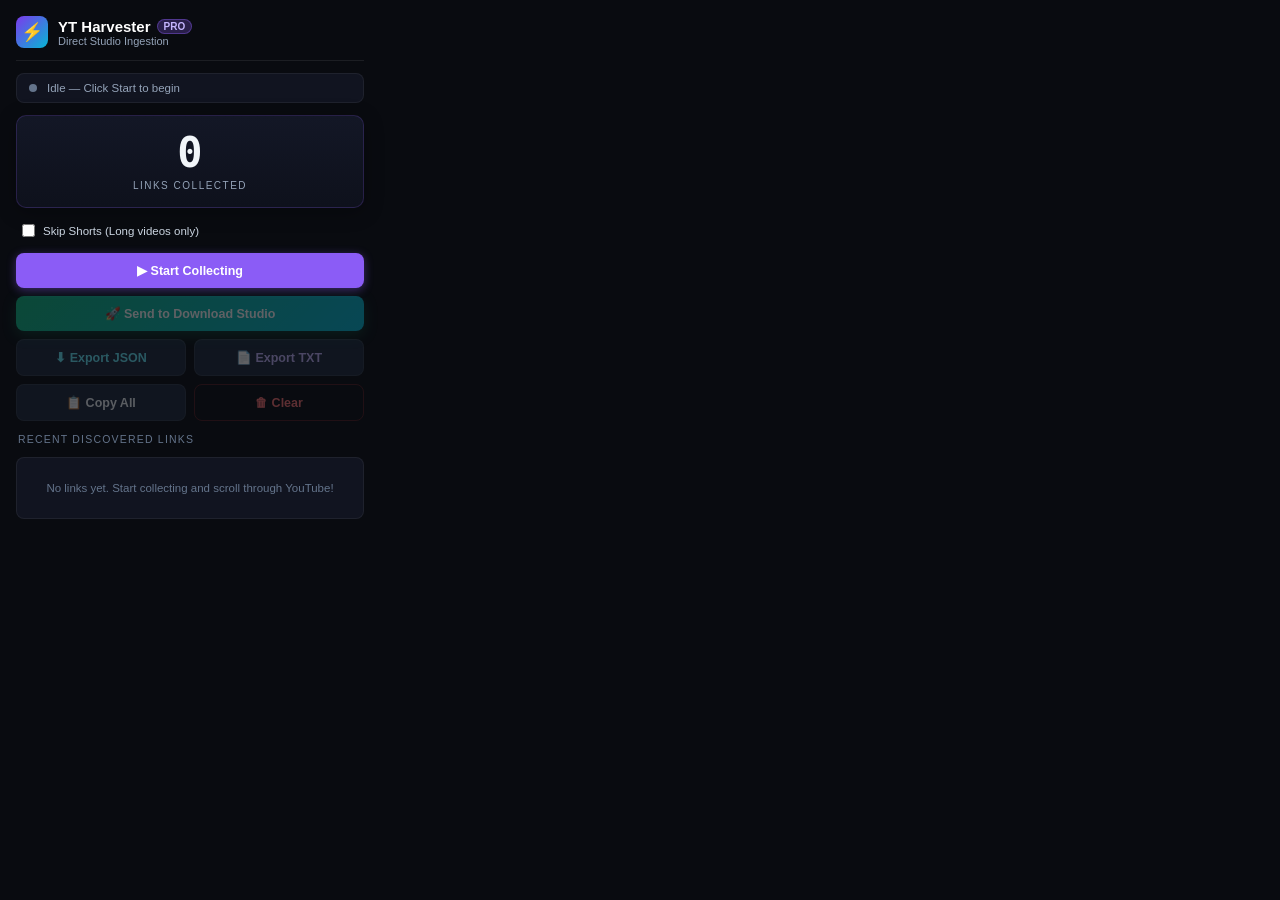
<file: Yt Scrapper extension/popup.html>
<!doctype html>
<html lang="en">
  <head>
    <meta charset="UTF-8" />
    <title>YT Link Harvester Pro</title>
    <link rel="stylesheet" href="popup.css" />
  </head>
  <body>
    <div class="container">
      <!-- Header -->
      <div class="header">
        <div class="logo-box">
          <span class="logo">⚡</span>
        </div>
        <div class="header-titles">
          <h1>YT Harvester <span class="tag">Pro</span></h1>
          <span class="sub">Direct Studio Ingestion</span>
        </div>
      </div>

      <!-- Status Bar -->
      <div class="status-bar">
        <div class="status-dot" id="statusDot"></div>
        <span id="statusText">Idle — Click Start to begin</span>
      </div>

      <!-- Counter Card -->
      <div class="counter-card">
        <span id="linkCount">0</span>
        <label>Links Collected</label>
      </div>

      <!-- Filter Controls -->
      <div class="filter-row">
        <label class="checkbox-label">
          <input type="checkbox" id="skipShortsCheckbox" />
          <span>Skip Shorts (Long videos only)</span>
        </label>
      </div>

      <!-- Primary Action Buttons -->
      <div class="controls">
        <button id="toggleBtn" class="btn btn-primary">
          ▶ Start Collecting
        </button>

        <!-- Direct Push to Web Studio -->
        <button id="sendToStudioBtn" class="btn btn-studio" disabled>
          <span id="studioSpinner" class="spinner" style="display:none;"></span>
          🚀 Send to Download Studio
        </button>

        <!-- Export Row -->
        <div class="export-row">
          <button id="exportJsonBtn" class="btn btn-success" disabled>
            ⬇ Export JSON
          </button>
          <button id="exportTxtBtn" class="btn btn-txt" disabled>
            📄 Export TXT
          </button>
        </div>

        <!-- Utility Row -->
        <div class="export-row">
          <button id="copyBtn" class="btn btn-copy" disabled>
            📋 Copy All
          </button>
          <button id="clearBtn" class="btn btn-danger" disabled>
            🗑 Clear
          </button>
        </div>
      </div>

      <!-- Live Preview -->
      <div class="preview-header">
        <span>Recent Discovered Links</span>
      </div>
      <div class="links-preview" id="linksPreview">
        <p class="empty-state">
          No links yet. Start collecting and scroll through YouTube!
        </p>
      </div>
    </div>

    <!-- Scripts -->
    <script src="constants.js"></script>
    <script src="popup.js"></script>
  </body>
</html>
</file>
<file: Yt Scrapper extension/popup.css>
/* ── Reset & Base ── */
* {
  margin: 0;
  padding: 0;
  box-sizing: border-box;
}

body {
  width: 380px;
  background: #090b10;
  color: #f1f5f9;
  font-family: -apple-system, BlinkMacSystemFont, "Segoe UI", Roboto, sans-serif;
  position: relative;
  overflow-x: hidden;
}

.container {
  padding: 16px;
  display: flex;
  flex-direction: column;
  gap: 12px;
}

/* ── Header ── */
.header {
  display: flex;
  align-items: center;
  gap: 10px;
  padding-bottom: 12px;
  border-bottom: 1px solid rgba(255, 255, 255, 0.08);
}

.logo-box {
  width: 32px;
  height: 32px;
  border-radius: 8px;
  background: linear-gradient(135deg, #7c3aed, #06b6d4);
  display: flex;
  align-items: center;
  justify-content: center;
}

.logo {
  font-size: 18px;
}

.header-titles {
  display: flex;
  flex-direction: column;
}

h1 {
  font-size: 15px;
  font-weight: 700;
  color: #fff;
  display: flex;
  align-items: center;
  gap: 6px;
}

.tag {
  font-size: 10px;
  font-weight: 800;
  background: rgba(139, 92, 246, 0.25);
  border: 1px solid rgba(139, 92, 246, 0.4);
  color: #c4b5fd;
  padding: 1px 6px;
  border-radius: 12px;
  text-transform: uppercase;
}

.sub {
  font-size: 11px;
  color: #94a3b8;
}

/* ── Status Bar ── */
.status-bar {
  display: flex;
  align-items: center;
  gap: 10px;
  background: #111420;
  border: 1px solid rgba(255, 255, 255, 0.06);
  padding: 8px 12px;
  border-radius: 8px;
}

.status-dot {
  width: 8px;
  height: 8px;
  border-radius: 50%;
  background: #64748b;
  flex-shrink: 0;
  transition: background 0.3s;
}

.status-dot.active {
  background: #10b981;
  box-shadow: 0 0 10px #10b981;
  animation: pulse 1.4s ease-in-out infinite;
}

@keyframes pulse {
  0%, 100% { opacity: 1; }
  50% { opacity: 0.35; }
}

#statusText {
  font-size: 11.5px;
  color: #94a3b8;
}

/* ── Counter Card ── */
.counter-card {
  background: linear-gradient(180deg, #131726, #0e111c);
  border-radius: 10px;
  padding: 16px;
  text-align: center;
  border: 1px solid rgba(139, 92, 246, 0.2);
  box-shadow: 0 4px 20px rgba(0, 0, 0, 0.3);
}

.counter-card span {
  display: block;
  font-size: 42px;
  font-weight: 800;
  color: #f1f5f9;
  line-height: 1;
  font-family: monospace;
}

.counter-card span.counter-bump {
  animation: bump 0.3s ease;
}

@keyframes bump {
  0% { transform: scale(1); }
  50% { transform: scale(1.15); }
  100% { transform: scale(1); }
}

.counter-card label {
  font-size: 10px;
  color: #94a3b8;
  text-transform: uppercase;
  letter-spacing: 1.5px;
  margin-top: 6px;
  display: block;
}

/* ── Filter Row ── */
.filter-row {
  display: flex;
  align-items: center;
  padding: 4px 6px;
}

.checkbox-label {
  display: flex;
  align-items: center;
  gap: 8px;
  font-size: 11.5px;
  color: #cbd5e1;
  cursor: pointer;
}

.checkbox-label input {
  accent-color: #8b5cf6;
  cursor: pointer;
}

/* ── Buttons ── */
.controls {
  display: flex;
  flex-direction: column;
  gap: 8px;
}

.btn {
  padding: 10px 14px;
  border: none;
  border-radius: 8px;
  font-size: 12.5px;
  font-weight: 600;
  cursor: pointer;
  transition: all 0.2s ease;
  display: flex;
  align-items: center;
  justify-content: center;
  gap: 6px;
}

.btn:disabled {
  opacity: 0.35;
  cursor: not-allowed;
}

/* Start / Stop */
.btn-primary {
  background: #8b5cf6;
  color: #fff;
  box-shadow: 0 2px 10px rgba(139, 92, 246, 0.4);
}
.btn-primary:hover:not(:disabled) {
  background: #7c3aed;
}
.btn-primary.collecting {
  background: #1e293b;
  color: #f87171;
  border: 1px solid rgba(239, 68, 68, 0.4);
}

/* Push to Studio */
.btn-studio {
  background: linear-gradient(135deg, #10b981, #06b6d4);
  color: #fff;
  box-shadow: 0 4px 14px rgba(16, 185, 129, 0.3);
}
.btn-studio:hover:not(:disabled) {
  filter: brightness(1.1);
}

.export-row {
  display: grid;
  grid-template-columns: 1fr 1fr;
  gap: 8px;
}

.btn-success {
  background: #1e293b;
  border: 1px solid rgba(255, 255, 255, 0.08);
  color: #67e8f9;
}
.btn-success:hover:not(:disabled) {
  background: #334155;
}

.btn-txt {
  background: #1e293b;
  border: 1px solid rgba(255, 255, 255, 0.08);
  color: #c4b5fd;
}
.btn-txt:hover:not(:disabled) {
  background: #334155;
}

.btn-copy {
  background: #1e293b;
  border: 1px solid rgba(255, 255, 255, 0.08);
  color: #f1f5f9;
}
.btn-copy:hover:not(:disabled) {
  background: #334155;
}

.btn-danger {
  background: transparent;
  color: #f87171;
  border: 1px solid rgba(239, 68, 68, 0.3);
}
.btn-danger:hover:not(:disabled) {
  background: rgba(239, 68, 68, 0.15);
}

/* ── Preview Panel ── */
.preview-header {
  font-size: 10.5px;
  text-transform: uppercase;
  letter-spacing: 1.2px;
  color: #64748b;
  padding: 0 2px;
}

.links-preview {
  background: #111420;
  border-radius: 8px;
  padding: 8px;
  max-height: 150px;
  overflow-y: auto;
  border: 1px solid rgba(255, 255, 255, 0.06);
}

.links-preview::-webkit-scrollbar {
  width: 4px;
}
.links-preview::-webkit-scrollbar-thumb {
  background: #334155;
  border-radius: 2px;
}

.empty-state {
  color: #64748b;
  font-size: 11.5px;
  text-align: center;
  padding: 16px 0;
}

.link-item {
  padding: 5px 8px;
  margin-bottom: 4px;
  background: #161b29;
  border-radius: 4px;
  font-family: monospace;
  font-size: 10px;
  color: #cbd5e1;
  white-space: nowrap;
  overflow: hidden;
  text-overflow: ellipsis;
  border-left: 2px solid #8b5cf6;
  cursor: pointer;
  transition: all 0.15s;
}

.link-item:hover {
  background: #1e2538;
  color: #fff;
  border-left-color: #06b6d4;
}

/* ── Toast Notifications ── */
.toast {
  position: fixed;
  bottom: 12px;
  left: 50%;
  transform: translateX(-50%) translateY(20px);
  padding: 8px 16px;
  border-radius: 8px;
  font-size: 11.5px;
  font-weight: 600;
  color: #fff;
  opacity: 0;
  transition: all 0.25s ease;
  z-index: 1000;
  pointer-events: none;
  white-space: nowrap;
  box-shadow: 0 4px 20px rgba(0, 0, 0, 0.6);
}

.toast.visible {
  opacity: 1;
  transform: translateX(-50%) translateY(0);
}

.toast-success {
  background: #10b981;
  color: #fff;
}

.toast-error {
  background: #ef4444;
}

.toast-info {
  background: #1e293b;
  border: 1px solid rgba(255, 255, 255, 0.1);
}

.spinner {
  width: 12px;
  height: 12px;
  border: 2px solid rgba(255, 255, 255, 0.3);
  border-top-color: #fff;
  border-radius: 50%;
  animation: spin 0.8s linear infinite;
}

@keyframes spin {
  to { transform: rotate(360deg); }
}
</file>
